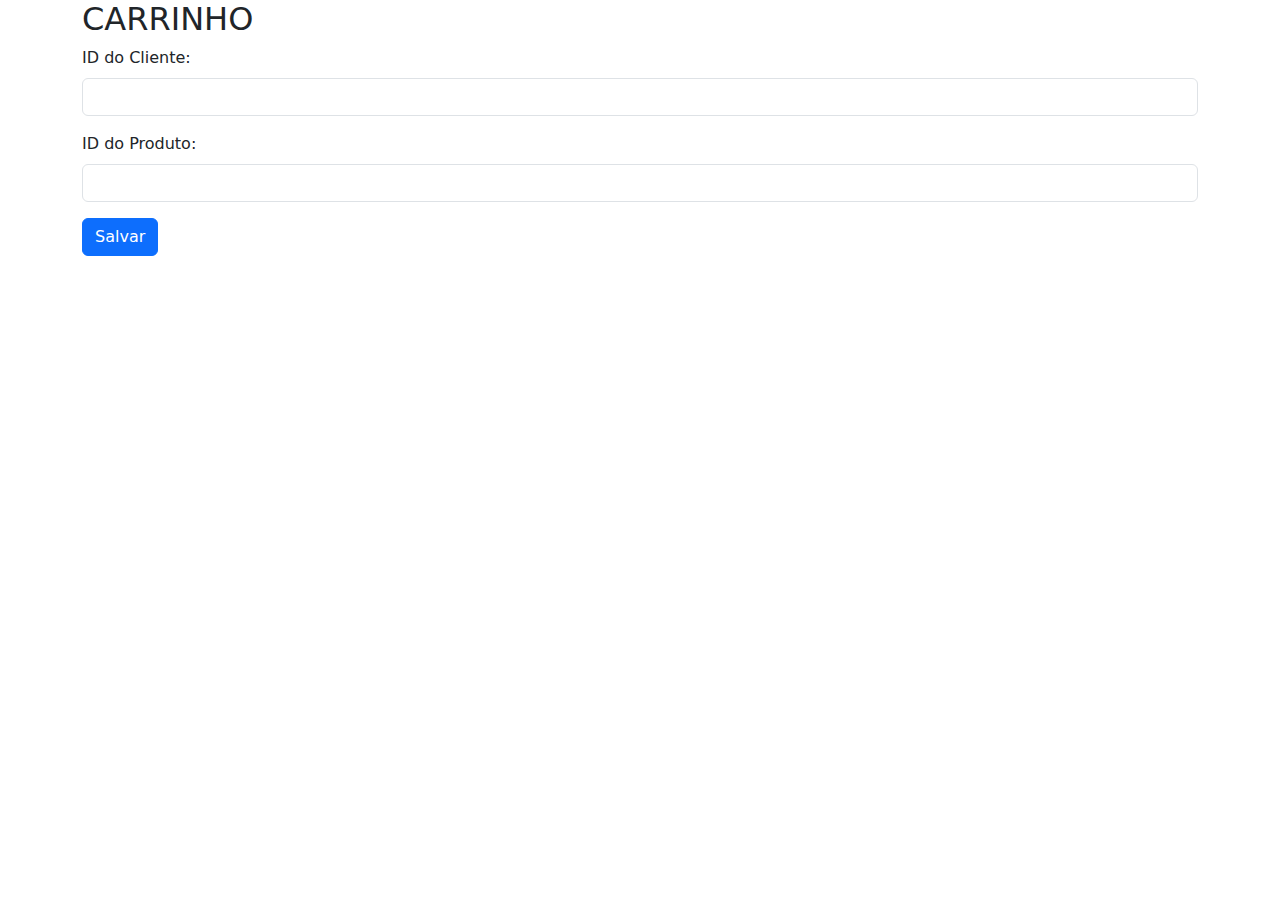
<file: app/ecommercepapelaria/src/main/webapp/carrinho.html>
<html>
<head>
    <title>CARRINHO</title>
    <link href="https://cdn.jsdelivr.net/npm/bootstrap@5.3.3/dist/css/bootstrap.min.css" rel="stylesheet" integrity="sha384-QWTKZyjpPEjISv5WaRU9OFeRpok6YctnYmDr5pNlyT2bRjXh0JMhjY6hW+ALEwIH" crossorigin="anonymous">
</head>
<body>

<div class="container">

    <h2>CARRINHO</h2>

    <form action="/criar-carrinho" method="post">

        <div  class="mb-3">
            <label for="idCliente" class="form-label">ID do Cliente:</label>
            <input type="text" name="idCliente" id="idCliente" class="form-control">
        </div>

        <div  class="mb-3">
            <label for="idProduto" class="form-label">ID do Produto:</label>
            <input type="text" name="idProduto" id="idProduto"  class="form-control">
        </div>

        <button class="btn btn-primary" type="submit">Salvar</button>

    </form>

</div>
</file>
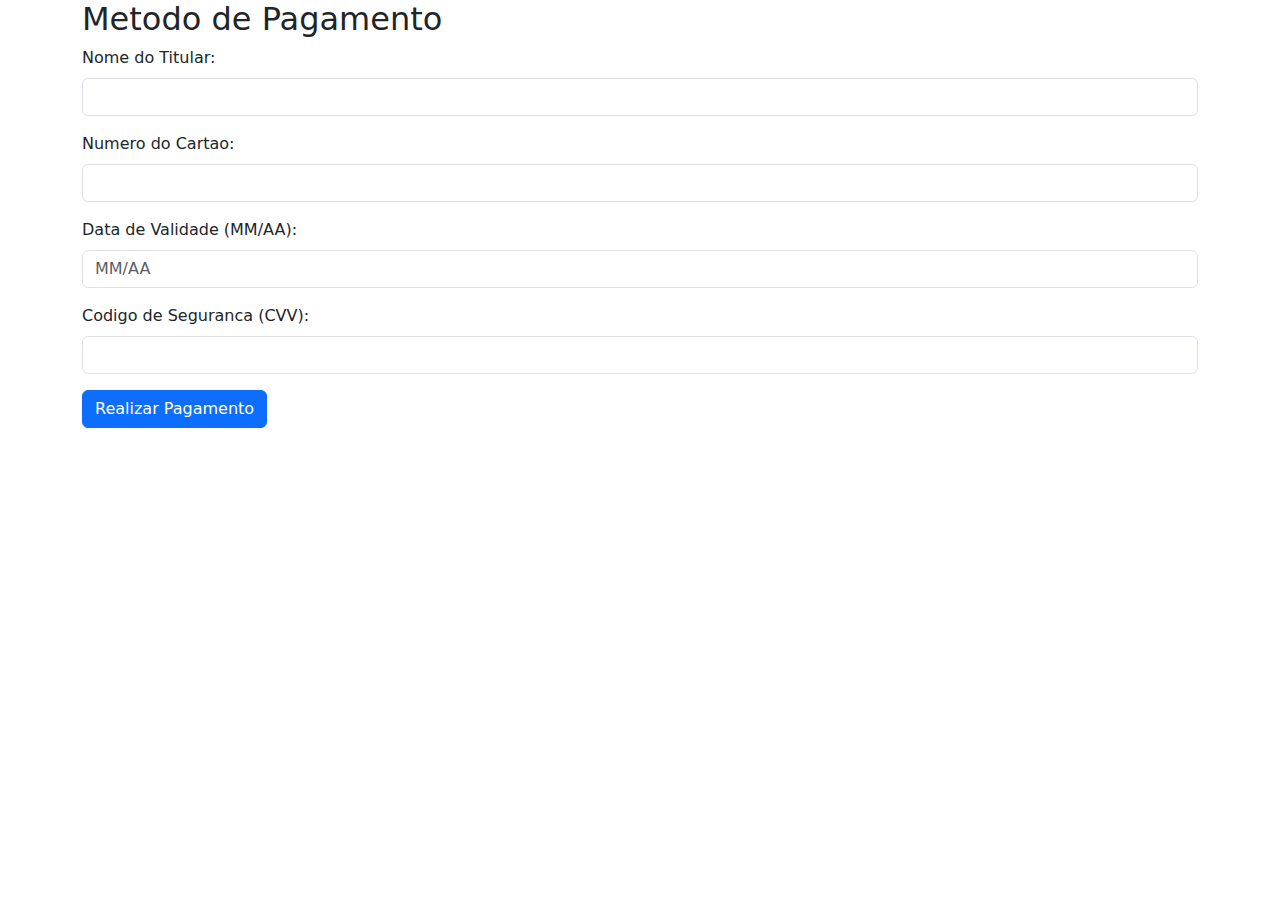
<file: app/ecommercepapelaria/src/main/webapp/metodoPagamento.html>
<html>
<head>
    <title>Metodo de Pagamento</title>
    <link href="https://cdn.jsdelivr.net/npm/bootstrap@5.3.3/dist/css/bootstrap.min.css" rel="stylesheet" integrity="sha384-QWTKZyjpPEjISv5WaRU9OFeRpok6YctnYmDr5pNlyT2bRjXh0JMhjY6hW+ALEwIH" crossorigin="anonymous">
</head>
<body>

<div class="container">

    <h2>Metodo de Pagamento</h2>

    <form action="/criar-metodoPagamento" method="post">



        <div class="mb-3">
            <label for="titular" class="form-label">Nome do Titular:</label>
            <input type="text" name="titular" id="titular" class="form-control" required>
        </div>

        <div class="mb-3">
            <label for="numCartao" class="form-label">Numero do Cartao:</label>
            <input type="text" name="numCartao" id="numCartao" class="form-control" required>
        </div>

        <div class="mb-3">
            <label for="validade" class="form-label">Data de Validade (MM/AA):</label>
            <input type="text" name="validade" id="validade" class="form-control" placeholder="MM/AA" required>
        </div>

        <div class="mb-3">
            <label for="codSeg" class="form-label">Codigo de Seguranca (CVV):</label>
            <input type="text" name="codSeg" id="codSeg" class="form-control" required>
        </div>

        <button class="btn btn-primary" type="submit">Realizar Pagamento</button>

    </form>

</div>

</body>
</html>
</file>
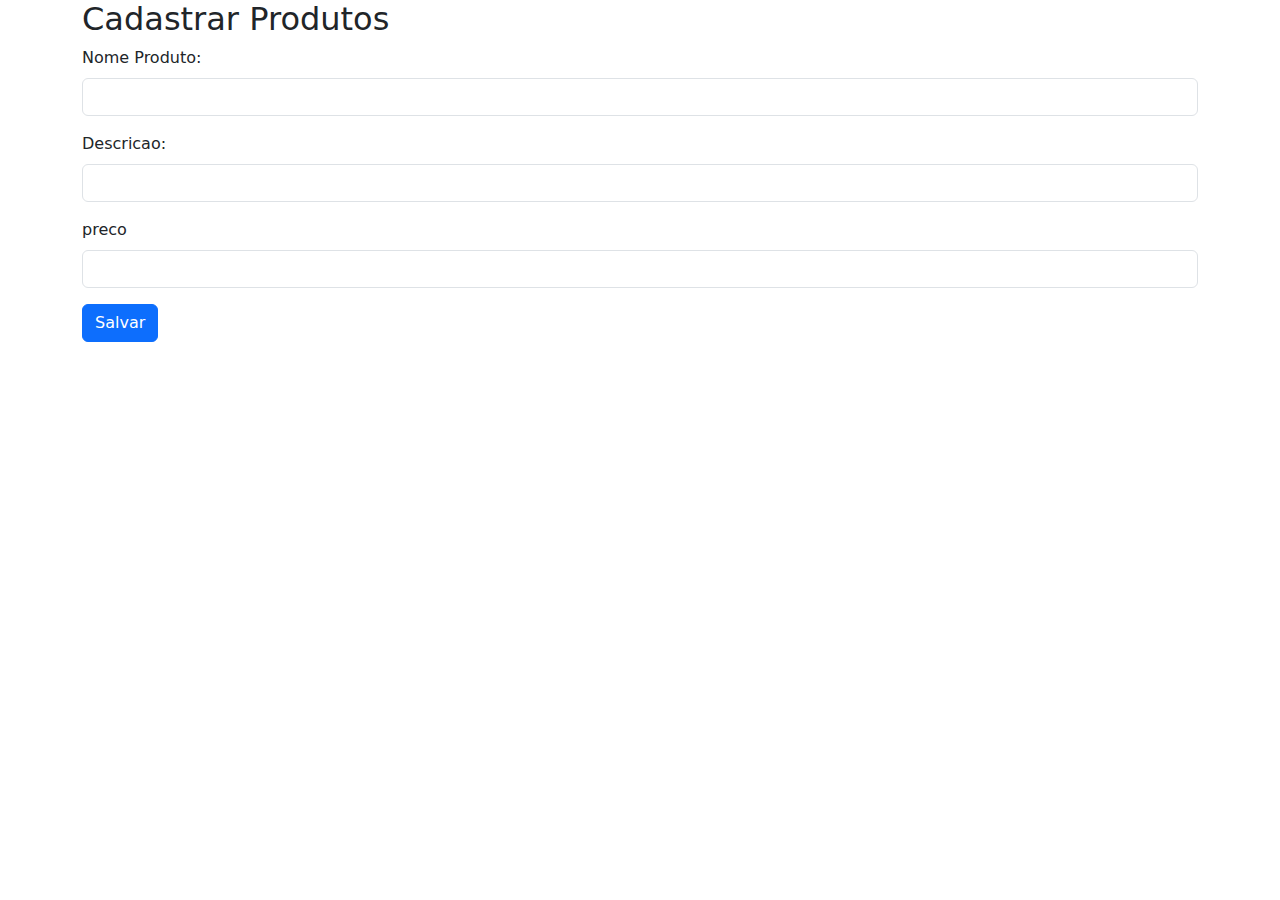
<file: app/ecommercepapelaria/src/main/webapp/produto.html>
<html>
<head>
    <title>Imaginarte - Cadastrar Produto</title>
  <link href="https://cdn.jsdelivr.net/npm/bootstrap@5.3.3/dist/css/bootstrap.min.css" rel="stylesheet" integrity="sha384-QWTKZyjpPEjISv5WaRU9OFeRpok6YctnYmDr5pNlyT2bRjXh0JMhjY6hW+ALEwIH" crossorigin="anonymous">
</head>

<body>

<div class="container">

  <h2>Cadastrar Produtos</h2>

  <form action="/criar-produto" method="post">

    <div  class="mb-3">
      <label for="nome-produto" class="form-label">Nome Produto:</label>
      <input type="text" name="nome-produto" id="nome-produto" class="form-control">
    </div>

    <div  class="mb-3">
      <label for="descricao" class="form-label">Descricao:</label>
      <input type="text" name="descricao" id="descricao"  class="form-control">
    </div>

    <div  class="mb-3">
      <label for="preco" class="form-label">preco</label>
      <input type="text" name="preco" id="preco"  class="form-control">
    </div>

    <button class="btn btn-primary" type="submit">Salvar</button>

  </form>

</div>



</body>
</html>
</file>
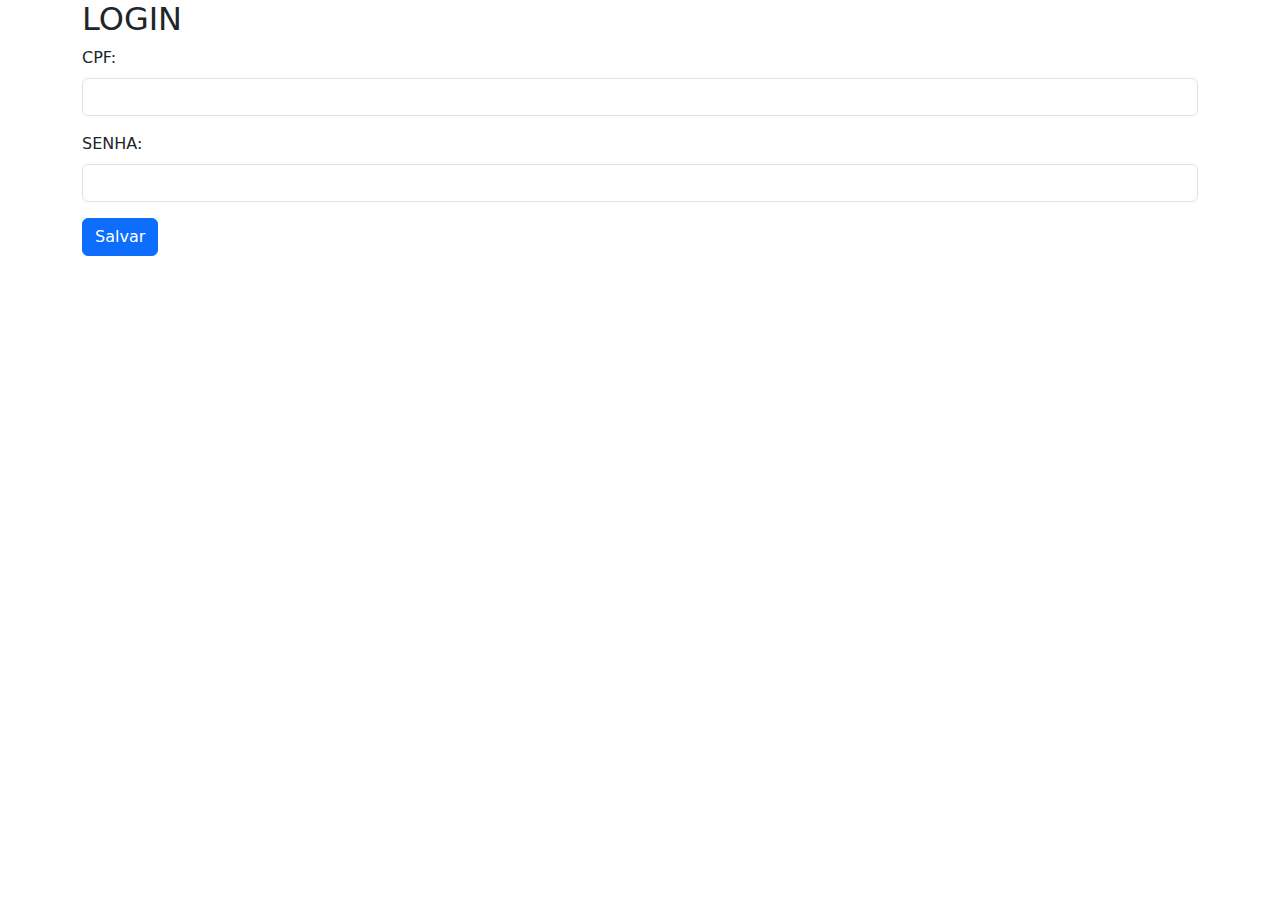
<file: app/ecommercepapelaria/src/main/webapp/WEB-INF/login.html>
<html>
<head>
    <title>LOGIN</title>
    <link href="https://cdn.jsdelivr.net/npm/bootstrap@5.3.3/dist/css/bootstrap.min.css" rel="stylesheet" integrity="sha384-QWTKZyjpPEjISv5WaRU9OFeRpok6YctnYmDr5pNlyT2bRjXh0JMhjY6hW+ALEwIH" crossorigin="anonymous">
</head>
<body>

<div class="container">

    <h2>LOGIN</h2>

    <form action="/criar-login" method="post">

        <div  class="mb-3">
            <label for="cpf" class="form-label">CPF:</label>
            <input type="text" name="cpf" id="cpf" class="form-control">
        </div>

        <div  class="mb-3">
            <label for="senha" class="form-label">SENHA:</label>
            <input type="text" name="senha" id="senha"  class="form-control">
        </div>

        <button class="btn btn-primary" type="submit">Salvar</button>

    </form>

</div>
</file>
